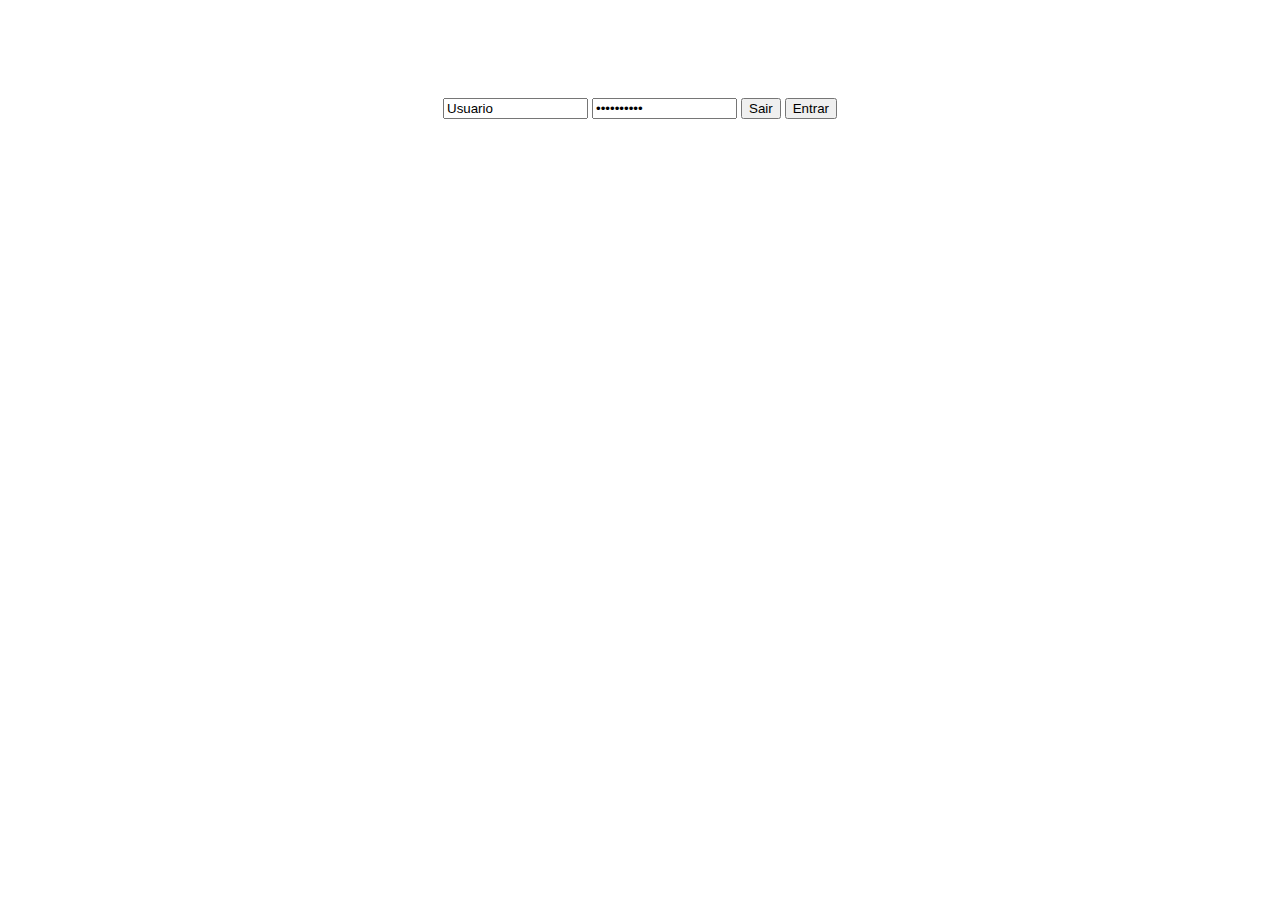
<file: index.html>
<html>

<head>
    <meta charset="utf-8">
    <title>Acesso ao Site</title>
</head>

<body>
    <FORM align="center"> 

        </br></br></br></br></br>
        <INPUT TYPE "TEXT"  NAME="Usuario" SIZE=15 value="Usuario">
        <INPUT TYPE= "Password" NAME="Senha" SIZE=15 value="0123456789">
            <button type="button" onclick="window.CloseEvent ">Sair</button>
            <button type="button" onclick="window.location='LandingPage.html'">Entrar</button>
        
    </FORM>
</body>

</html>
</file>
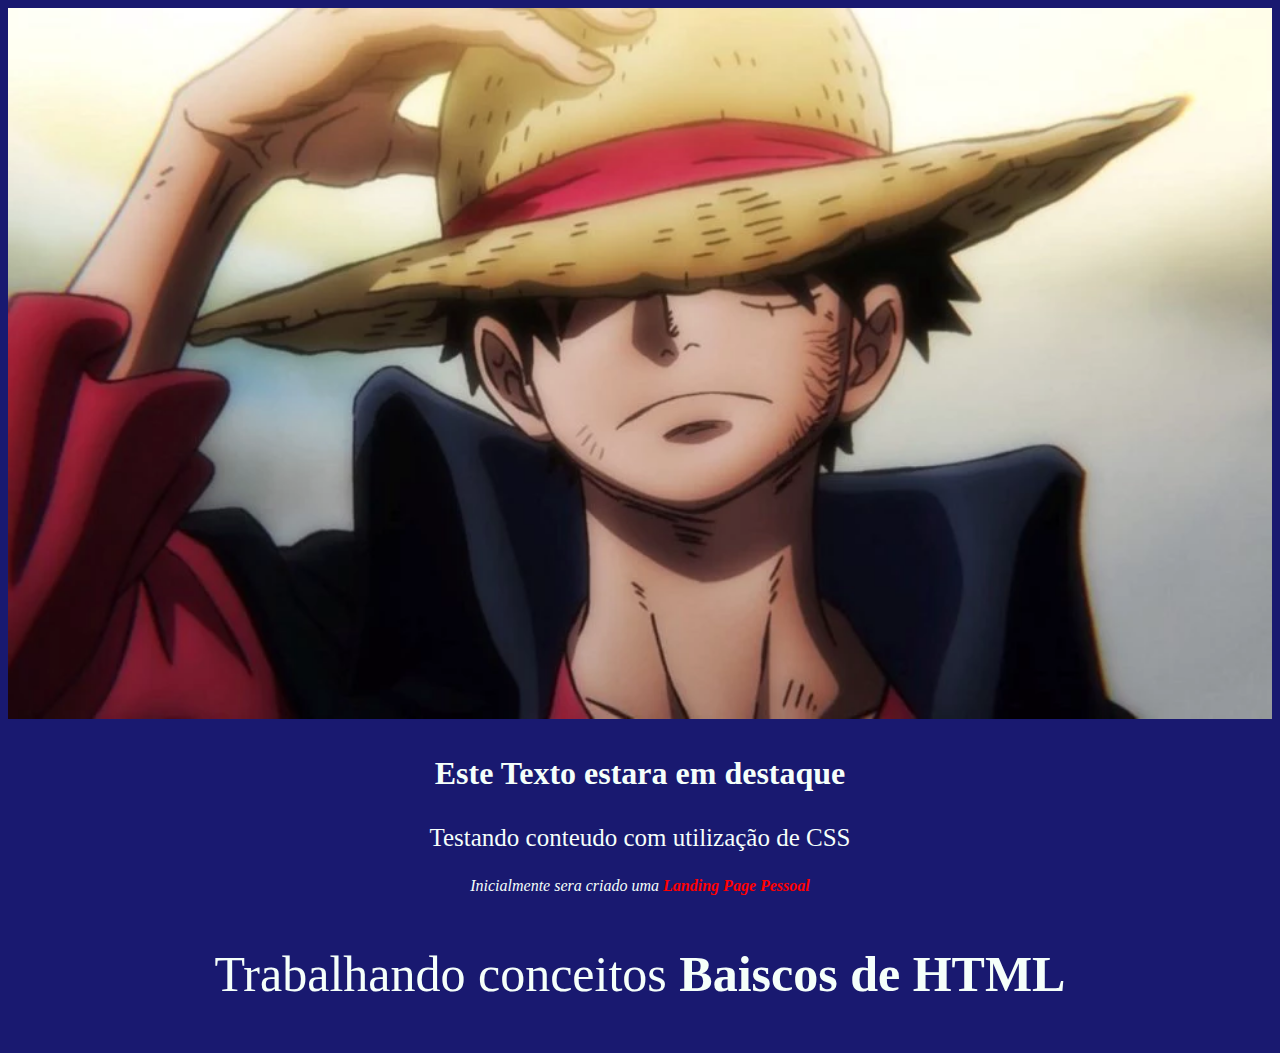
<file: IndexCSS.html>
<!DOCTYPE html>
<html lang="pt-br">
<head>
    <meta charset="UTF-8">
    <title>Barbearia Alura</title>
    <link rel="stylesheet" href="style.css">

   <!-- link rel="style.css ira aplicar no texto todo este edição"-->
</head>
<body>
    <img id="banner" src="img/luffy.jpeg" alt="">

    <h1>
        <p>Este Texto estara em destaque</p>
    </h1>
    <p style="font-size: 25px;text-align: center;background-color: #191970;color:#F5FFFA"> Testando conteudo com utilização de CSS</p>
    <p> <em>Inicialmente sera criado uma <strong>Landing Page Pessoal</strong></em></p>
    <p id="missao">Trabalhando conceitos <strong>Baiscos de HTML</strong></p>

</body>

</html>
</file>
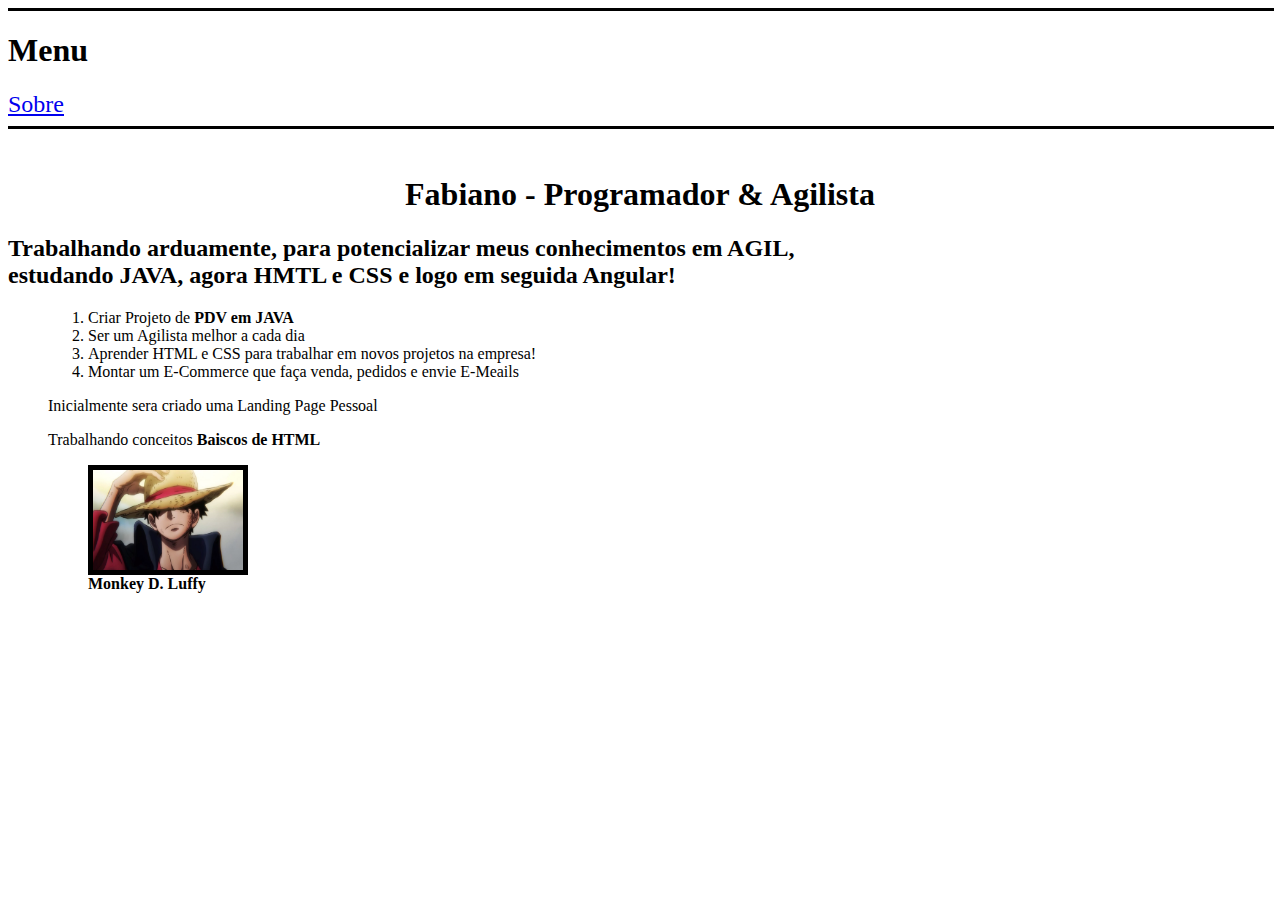
<file: LandingPage.html>
<html>

<head>
    <title>Landing Page - Em Construção Continua</title>
    <meta charset="utf-8">
</head>

<body>
    <HR width="100%" align="center" size="3" color="black">
    <h1> Menu</h1>
    <font size="5">
        <A href="sobre.html"> Sobre </A>
    </font>

    <HR width="100%" align="center" size="3" color="black">
    </br>
    <h1 align="center"> Fabiano - Programador & Agilista</h1>
    <h2> Trabalhando arduamente, para potencializar meus conhecimentos em AGIL,</br> estudando JAVA, agora HMTL e CSS
        e logo em seguida Angular!</h2>
    <ul>
        <ol>
            <li>Criar Projeto de <strong>PDV em JAVA</strong></li>
            <li>Ser um Agilista melhor a cada dia</li>
            <li>Aprender HTML e CSS para trabalhar em novos projetos na empresa!</li>
            <li>Montar um E-Commerce que faça venda, pedidos e envie E-Meails</li>
        </ol>
        <p> Inicialmente sera criado uma Landing Page Pessoal</p>
        <p>Trabalhando conceitos <strong>Baiscos de HTML</strong></p>

        <figure>
            <img src="img\luffy.jpeg" height="100" width="150" alt="Capitão dos capitões" border="5">
            <figcaption><strong>Monkey D. Luffy</strong></figcaption>
        </figure>

    </ul>
</body>

</html>
</file>
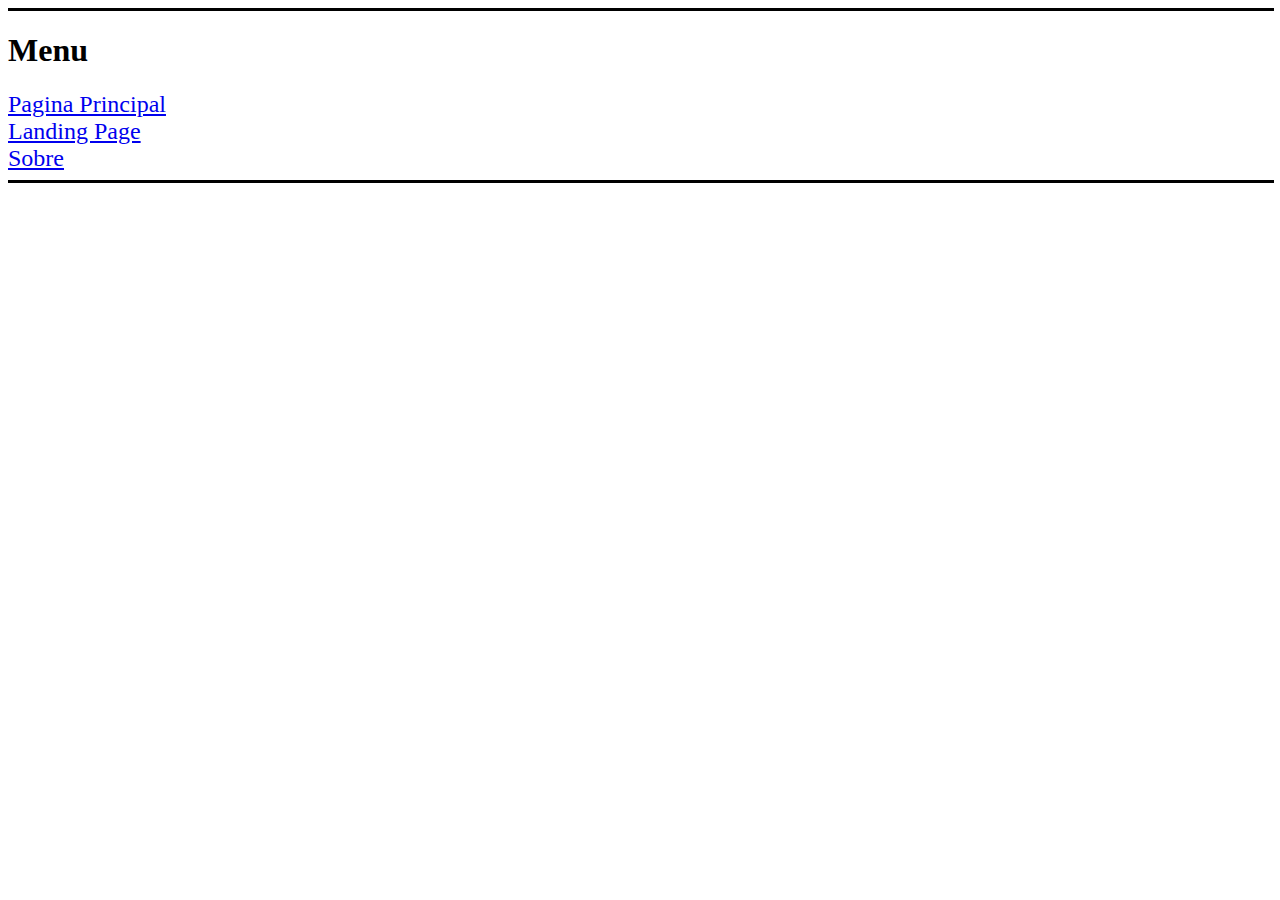
<file: MenuAtalhos.html>
<html>

<head>
    <meta charset="utf-8">
    <title>Atalhos</title>
</head>

<body>

    <HR width="100%" align="center" size="3" color="black">
        <h1> Menu</h1>
        <font size="5">
            <A href="index.html"> Pagina Principal </br> </A>
            <A href="LanddingPage.html"> Landing Page </br> </A>
            <A href="sobre.html"> Sobre </br></A>
        </font>
    
        <HR width="100%" align="center" size="3" color="black">

</body>

</html>
</file>
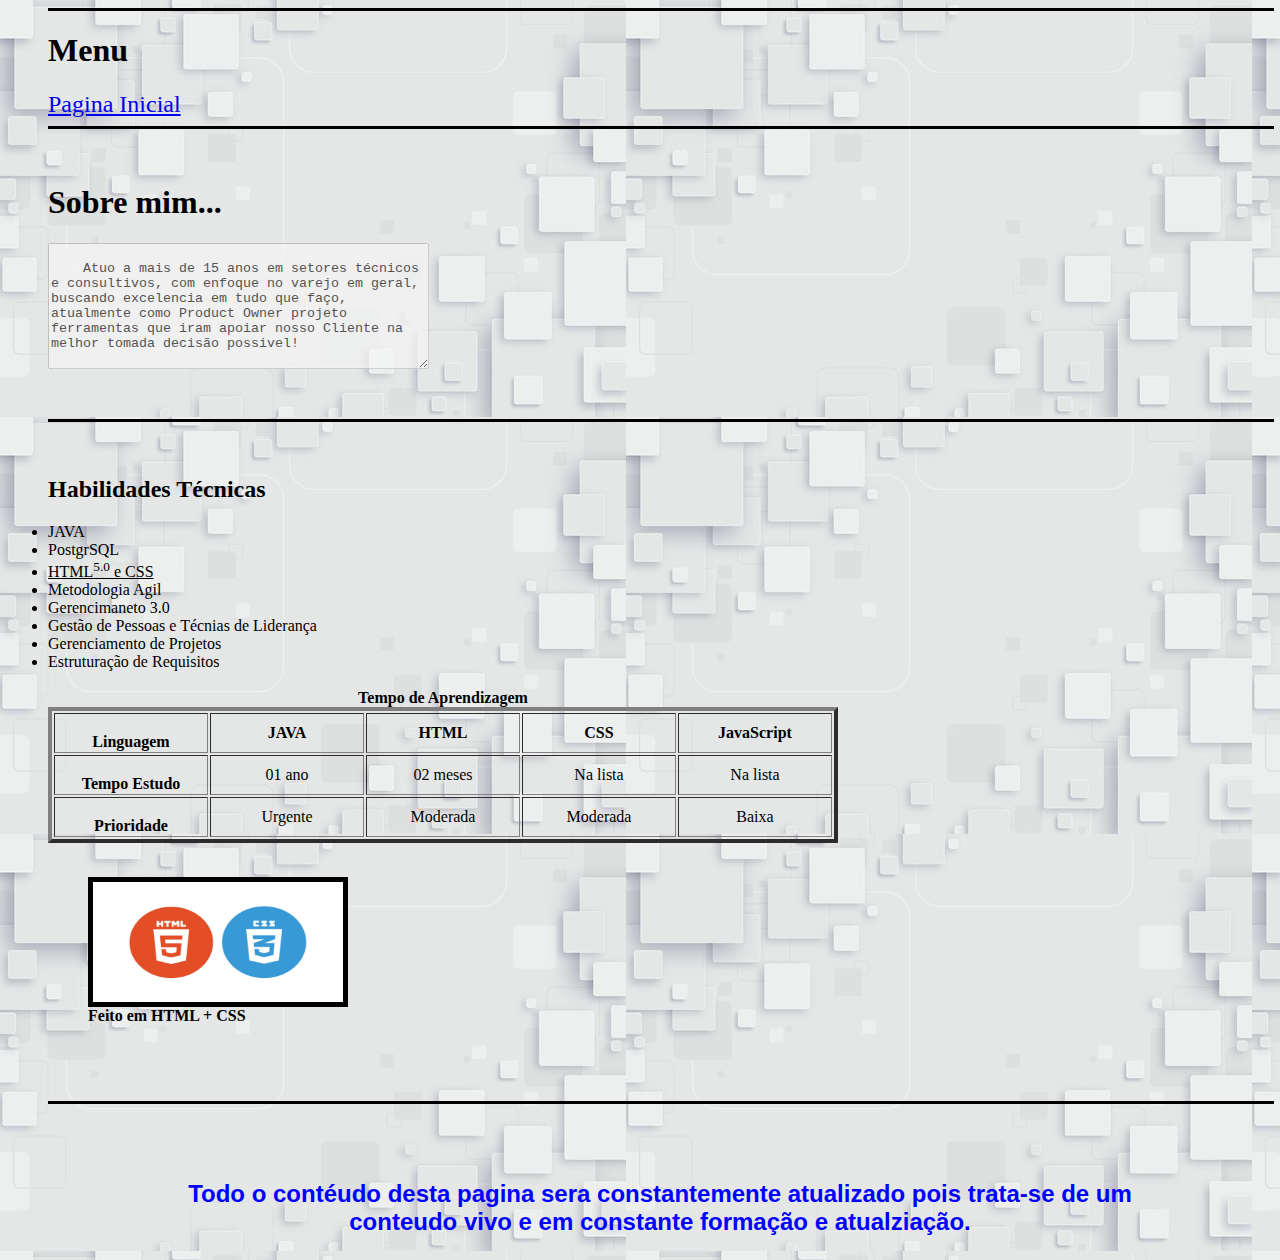
<file: sobre.html>
<html>

<head>
    <meta charset="utf-8">
    <title>Sobre minha Carreira Profissional</title>
</head>

<body background="img/fundo.jpg">
    <ul>

        <HR width="100%" align="center" size="3" color="black">
        <h1> Menu</h1>
        <font size="5">
            <A href="LandingPage.html"> Pagina Inicial </A>
        </font>
        <HR width="100%" align="center" size="3" color="black">
        <p> </br></p>

        <h1>Sobre mim...</h1>

        <textarea rows="8" cols="45" wrap="hard" readonly="yes" disabled="yes">

    Atuo a mais de 15 anos em setores técnicos e consultivos, com enfoque no varejo em geral, buscando excelencia em tudo que faço, atualmente como Product Owner projeto ferramentas que iram apoiar nosso Cliente na melhor tomada decisão possivel!
        </textarea>

        <p> </br></p>
        <HR width="100%" align="center" size="3" color="black">
        <p> </br></p>

        <h2>Habilidades Técnicas</h2>

        <li>JAVA</li>
        <li>PostgrSQL</li>
        <li><u>HTML<sup>5.0</sup> e CSS</u></li>
        <li>Metodologia Agil</li>
        <li>Gerencimaneto 3.0</li>
        <li>Gestão de Pessoas e Técnias de Liderança</li>
        <li>Gerenciamento de Projetos</li>
        <li>Estruturação de Requisitos</li>

        </br>
        <table border="4">
            <caption><b>Tempo de Aprendizagem</caption>
                
            <td ALIGN="CENTER" VALIGN="middle" width="150"></br><b>Linguagem</td>
            <th ALIGN="CENTER" VALIGN="middle" width="150">JAVA</th>
            <th ALIGN="CENTER" VALIGN="middle" width="150">HTML</th>
            <th ALIGN="CENTER" VALIGN="middle" width="150">CSS</th>
            <th ALIGN="CENTER" VALIGN="middle" width="150">  JavaScript  </th>

                <tr>
            <th ALIGN="CENTER" VALIGN="middle"></br>Tempo Estudo</th>
            <td ALIGN="CENTER" VALIGN="middle">01 ano</td>
            <td ALIGN="CENTER" VALIGN="middle">02 meses</td>
            <td ALIGN="CENTER" VALIGN="middle">Na lista</td>
            <td ALIGN="CENTER" VALIGN="middle">Na lista</td>

            <tr>
                <th ALIGN="CENTER" VALIGN="middle"></br>Prioridade</th>
                <td ALIGN="CENTER" VALIGN="middle">Urgente</td>
                <td ALIGN="CENTER" VALIGN="middle">Moderada</td>
                <td ALIGN="CENTER" VALIGN="middle">Moderada</td>
                <td ALIGN="CENTER" VALIGN="middle">Baixa</td>

        </table>

    </br>

        <figure>
            <img src="img/htmlcss.jpg" height="120" width="250" alt="Aprendendo Sempre!" border="5">
            <figcaption><strong>Feito em HTML + CSS</strong></figcaption>
        </figure>
        <font size="5" face="Arial" color="blue">

            <p> </br></p>
            <HR width="100%" align="center" size="3" color="black">
            <p> </br></p>

            <p align="center"><strong>Todo o contéudo desta pagina sera constantemente atualizado
                    pois trata-se de um <br />conteudo vivo e em constante formação e
                    atualziação.</strong></p>
        </font>



    </ul>
</body>

</html>
</file>
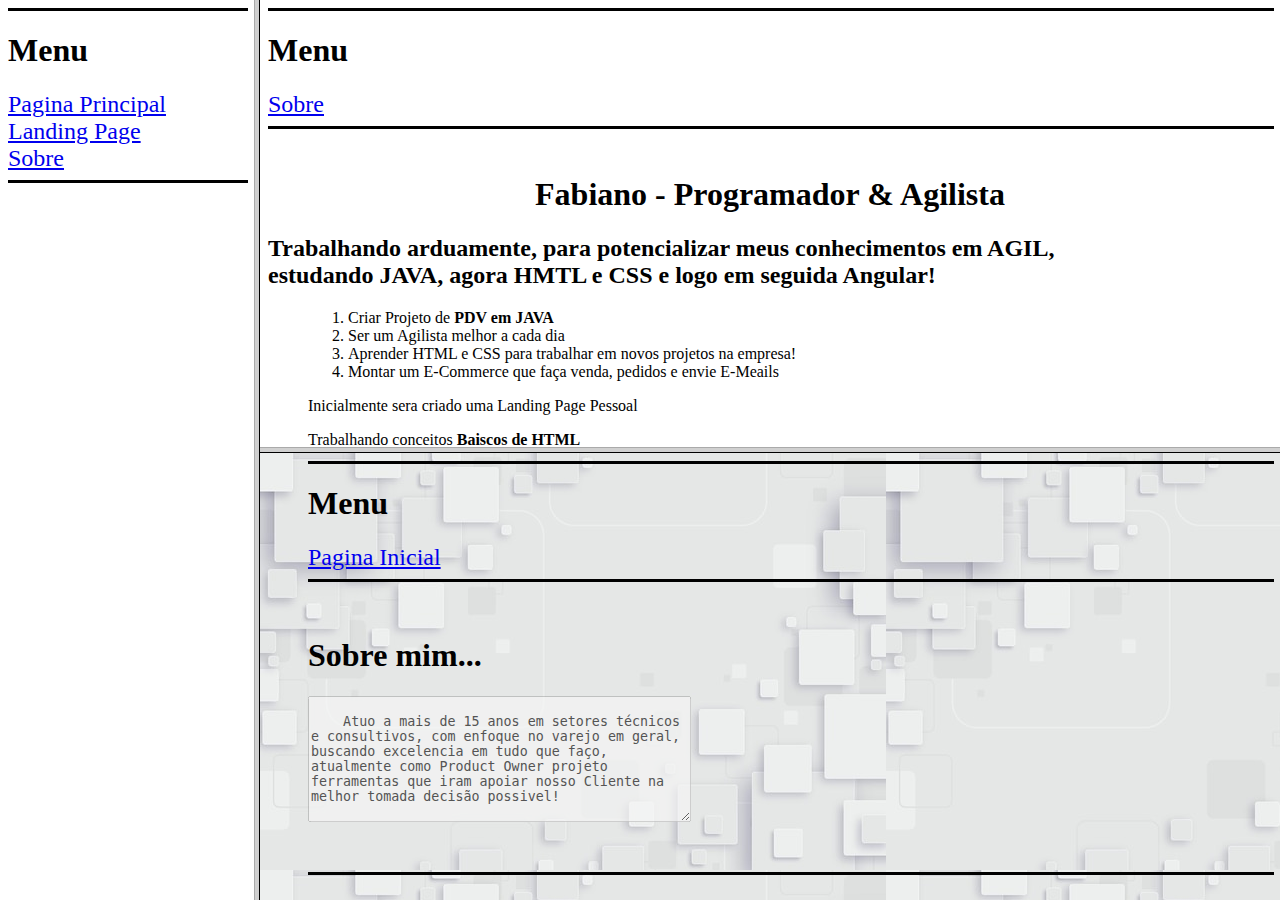
<file: TrabalhandoFrames.html>
<html>

<head>
    <meta charset="utf-8">
    <title>Trabalhando com Frames</title>
</head>

<FRAMESET COLS="20%,80%">
    <FRAME name="moldura1" SRC="MenuAtalhos.html">
        <FRAMESET rows="50%,50%">
            <FRAME SRC="LandingPage.html">
            <FRAME SRC="sobre.html">
        </FRAMESET>
</FRAMESET>

<body>



</body>

</html>
</file>
<file: style.css>
body {
    background-color: #191970;
    color:#F5FFFA;
}

#banner{
width:100% ;
}

p{
text-align: center;
}

#missao{
    font-size: 50px;
}

em strong{
    color:#FF0000;
}
</file>
